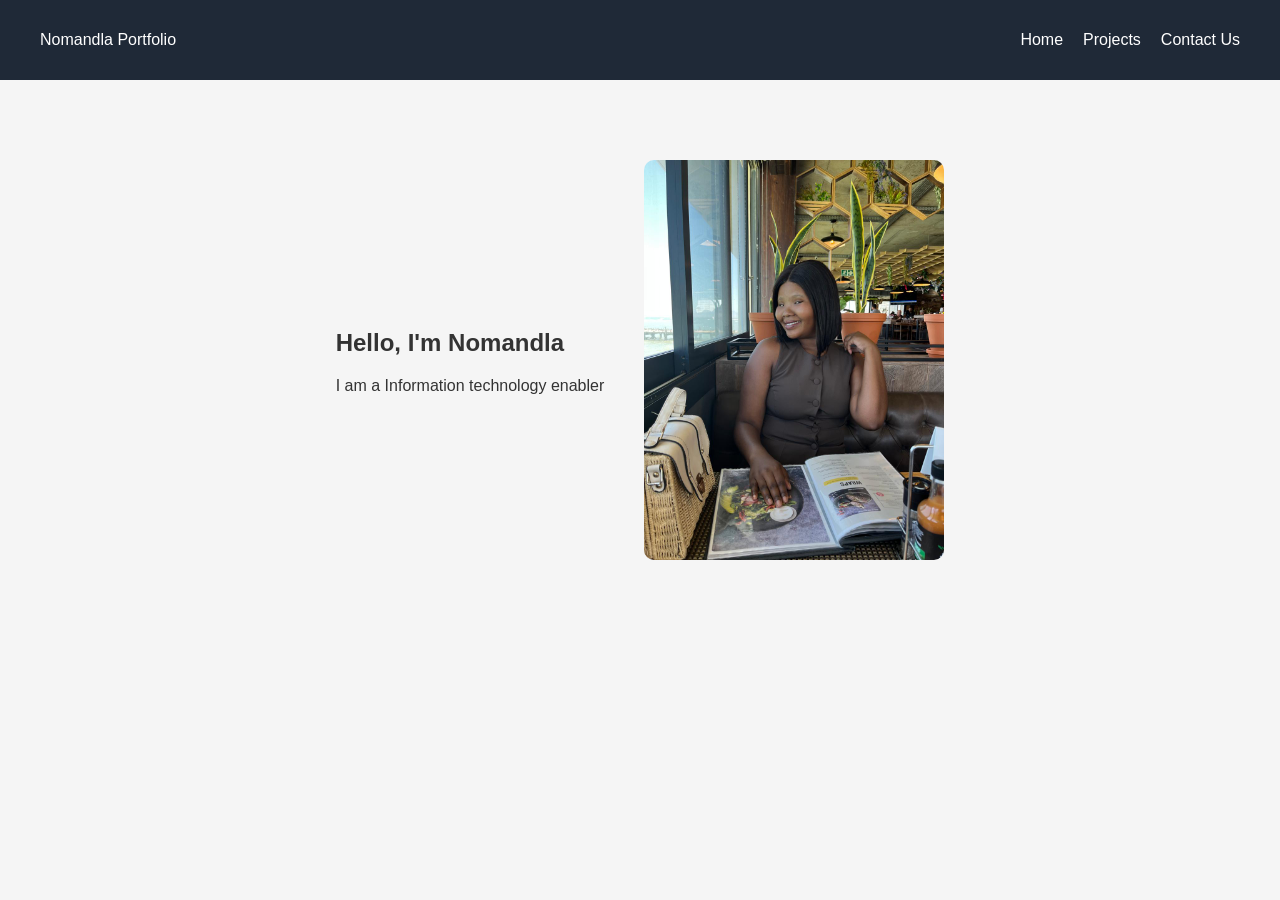
<file: index.html>
<!DOCTYPE html>
<html>

<head>
    <title>Home</title>
    <link rel="stylesheet" href="styles.css">
</head>

<body>

    <nav class="navbar">
        <div class="logo">Nomandla Portfolio</div>

        <ul class="nav-links">
            <li><a href="index.html">Home</a></li>
            <li><a href="about.html">Projects</a></li>
            <li><a href="contact.html">Contact Us</a></li>
        </ul>
    </nav>

    <section class="home">

        <div class="home-text">
            <h1>Hello, I'm Nomandla</h1>
            <p>I am a Information technology enabler</p>
        </div>

        <img src="images/profile.jpg" alt="profile">

    </section>

</body>

</html>
</file>
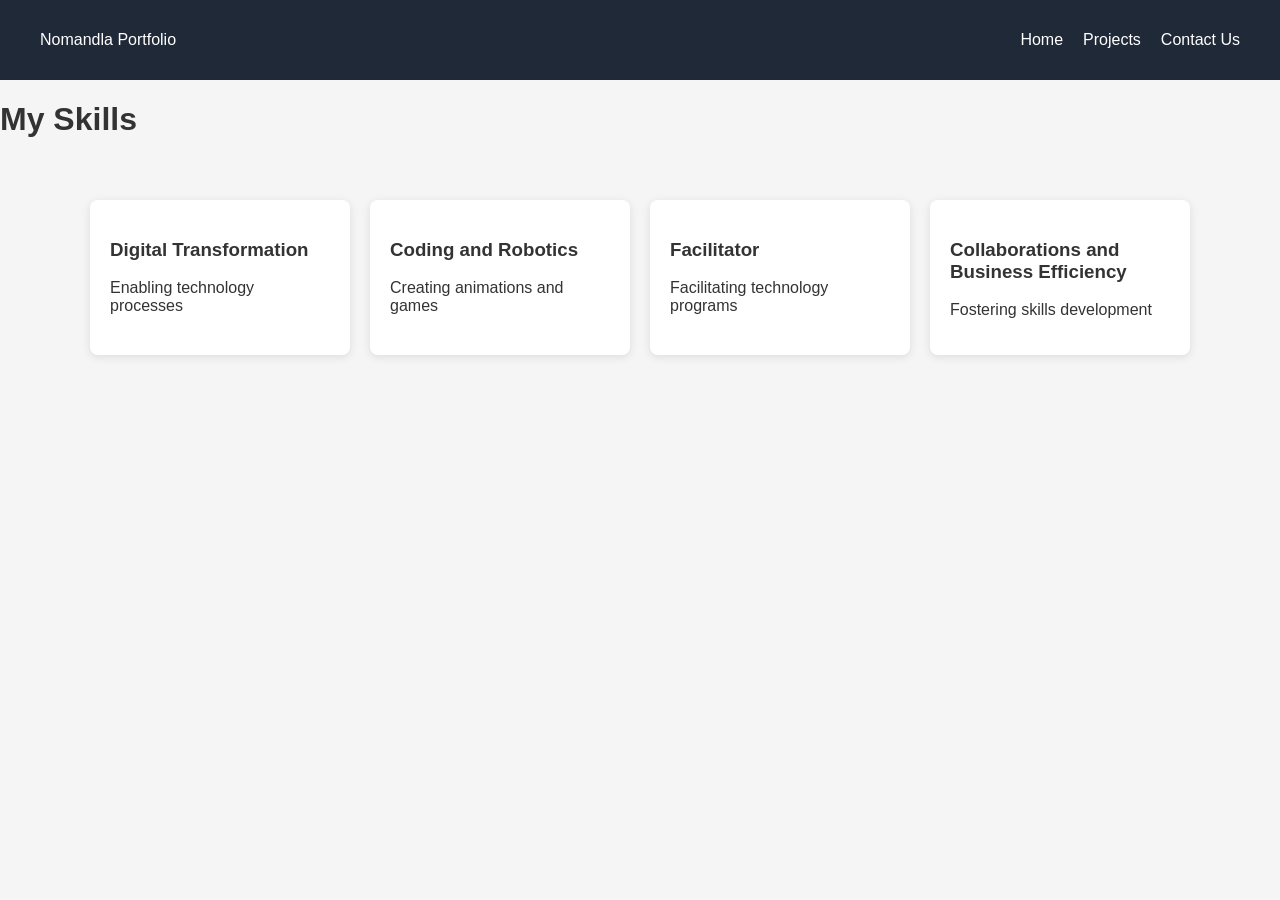
<file: about.html>
<!DOCTYPE html>
<html lang="en">

<head>
    <meta charset="UTF-8">
    <title>Projects</title>
    <link rel="stylesheet" href="styles.css">
</head>

<body>

    <nav class="navbar">
        <div class="logo">Nomandla Portfolio</div>

        <ul class="nav-links">
            <li><a href="index.html">Home</a></li>
            <li><a href="about.html">Projects</a></li>
            <li><a href="contact.html">Contact Us</a></li>
        </ul>
    </nav>

    <h1 class="page-title">My Skills</h1>

    <section class="cards">

        <div class="card">
            <h3>Digital Transformation</h3>
            <p>Enabling technology processes</p>
        </div>

        <div class="card">
            <h3>Coding and Robotics</h3>
            <p>Creating animations and games</p>
        </div>

        <div class="card">
            <h3>Facilitator</h3>
            <p>Facilitating technology programs</p>
        </div>

        <div class="card">
            <h3>Collaborations and Business Efficiency</h3>
            <p>Fostering skills development</p>
        </div>

    </section>

</body>

</html>
</file>
<file: styles.css>
body{
font-family: Arial;
margin:0;
background:#f5f5f5;
color:#333;
}

/* NAVBAR */

.navbar{
display:flex;
justify-content:space-between;
align-items:center;
padding:15px 40px;
background:#1f2937;
color:white;
}

.nav-links{
display:flex;
list-style:none;
gap:20px;
}

.nav-links a{
color:white;
text-decoration:none;
}

/* HOME */

.home{
display:flex;
align-items:center;
justify-content:center;
gap:40px;
padding:80px;
}

.home img{
width:300px;
border-radius:10px;
}

/* CARDS */

.cards{
display:flex;
justify-content:center;
gap:20px;
padding:40px;
flex-wrap:wrap;
}

.card{
background:white;
padding:20px;
width:220px;
border-radius:8px;
box-shadow:0 2px 10px rgba(0,0,0,0.1);
}

/* CONTACT */

.contact{
text-align:center;
padding:100px;
}

.contact-links{
list-style:none;
padding:0;
}

.contact-links li{
margin:15px 0;
font-size:18px;
}

.contact-links a{
color:#2563eb;
text-decoration:none;
font-weight:bold;
}

.contact-links a:hover{
text-decoration:underline;
}

/* MOBILE RESPONSIVE */

@media (max-width:768px){

.home{
flex-direction:column;
text-align:center;
}

}
</file>
